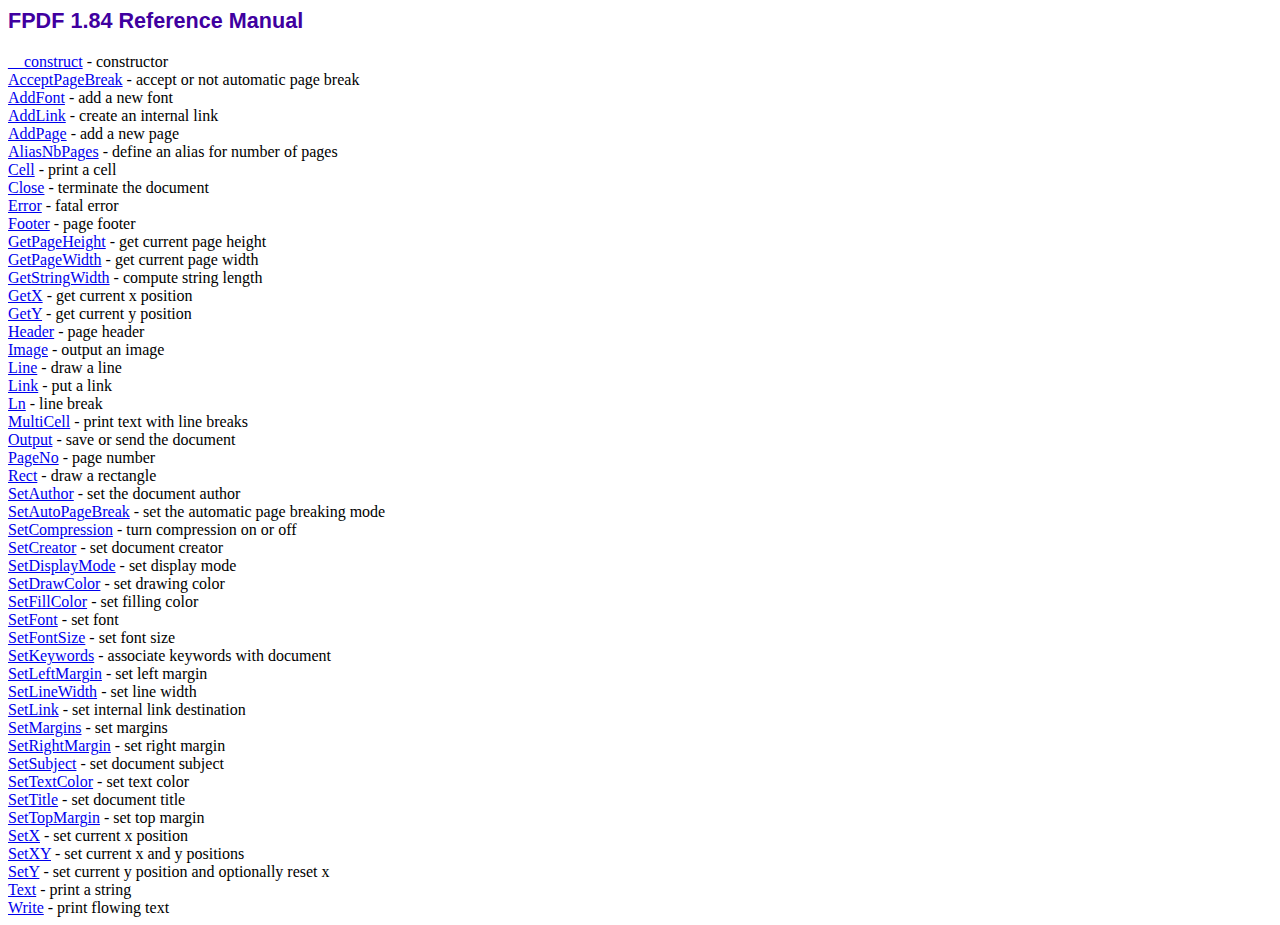
<file: fpdf184/doc/index.htm>
<!DOCTYPE html PUBLIC "-//W3C//DTD HTML 4.01 Transitional//EN">
<html>
<head>
<meta http-equiv="Content-Type" content="text/html; charset=ISO-8859-1">
<title>FPDF 1.84 Reference Manual</title>
<link type="text/css" rel="stylesheet" href="../fpdf.css">
</head>
<body>
<h1>FPDF 1.84 Reference Manual</h1>
<a href="__construct.htm">__construct</a> - constructor<br>
<a href="acceptpagebreak.htm">AcceptPageBreak</a> - accept or not automatic page break<br>
<a href="addfont.htm">AddFont</a> - add a new font<br>
<a href="addlink.htm">AddLink</a> - create an internal link<br>
<a href="addpage.htm">AddPage</a> - add a new page<br>
<a href="aliasnbpages.htm">AliasNbPages</a> - define an alias for number of pages<br>
<a href="cell.htm">Cell</a> - print a cell<br>
<a href="close.htm">Close</a> - terminate the document<br>
<a href="error.htm">Error</a> - fatal error<br>
<a href="footer.htm">Footer</a> - page footer<br>
<a href="getpageheight.htm">GetPageHeight</a> - get current page height<br>
<a href="getpagewidth.htm">GetPageWidth</a> - get current page width<br>
<a href="getstringwidth.htm">GetStringWidth</a> - compute string length<br>
<a href="getx.htm">GetX</a> - get current x position<br>
<a href="gety.htm">GetY</a> - get current y position<br>
<a href="header.htm">Header</a> - page header<br>
<a href="image.htm">Image</a> - output an image<br>
<a href="line.htm">Line</a> - draw a line<br>
<a href="link.htm">Link</a> - put a link<br>
<a href="ln.htm">Ln</a> - line break<br>
<a href="multicell.htm">MultiCell</a> - print text with line breaks<br>
<a href="output.htm">Output</a> - save or send the document<br>
<a href="pageno.htm">PageNo</a> - page number<br>
<a href="rect.htm">Rect</a> - draw a rectangle<br>
<a href="setauthor.htm">SetAuthor</a> - set the document author<br>
<a href="setautopagebreak.htm">SetAutoPageBreak</a> - set the automatic page breaking mode<br>
<a href="setcompression.htm">SetCompression</a> - turn compression on or off<br>
<a href="setcreator.htm">SetCreator</a> - set document creator<br>
<a href="setdisplaymode.htm">SetDisplayMode</a> - set display mode<br>
<a href="setdrawcolor.htm">SetDrawColor</a> - set drawing color<br>
<a href="setfillcolor.htm">SetFillColor</a> - set filling color<br>
<a href="setfont.htm">SetFont</a> - set font<br>
<a href="setfontsize.htm">SetFontSize</a> - set font size<br>
<a href="setkeywords.htm">SetKeywords</a> - associate keywords with document<br>
<a href="setleftmargin.htm">SetLeftMargin</a> - set left margin<br>
<a href="setlinewidth.htm">SetLineWidth</a> - set line width<br>
<a href="setlink.htm">SetLink</a> - set internal link destination<br>
<a href="setmargins.htm">SetMargins</a> - set margins<br>
<a href="setrightmargin.htm">SetRightMargin</a> - set right margin<br>
<a href="setsubject.htm">SetSubject</a> - set document subject<br>
<a href="settextcolor.htm">SetTextColor</a> - set text color<br>
<a href="settitle.htm">SetTitle</a> - set document title<br>
<a href="settopmargin.htm">SetTopMargin</a> - set top margin<br>
<a href="setx.htm">SetX</a> - set current x position<br>
<a href="setxy.htm">SetXY</a> - set current x and y positions<br>
<a href="sety.htm">SetY</a> - set current y position and optionally reset x<br>
<a href="text.htm">Text</a> - print a string<br>
<a href="write.htm">Write</a> - print flowing text<br>
</body>
</html>
</file>
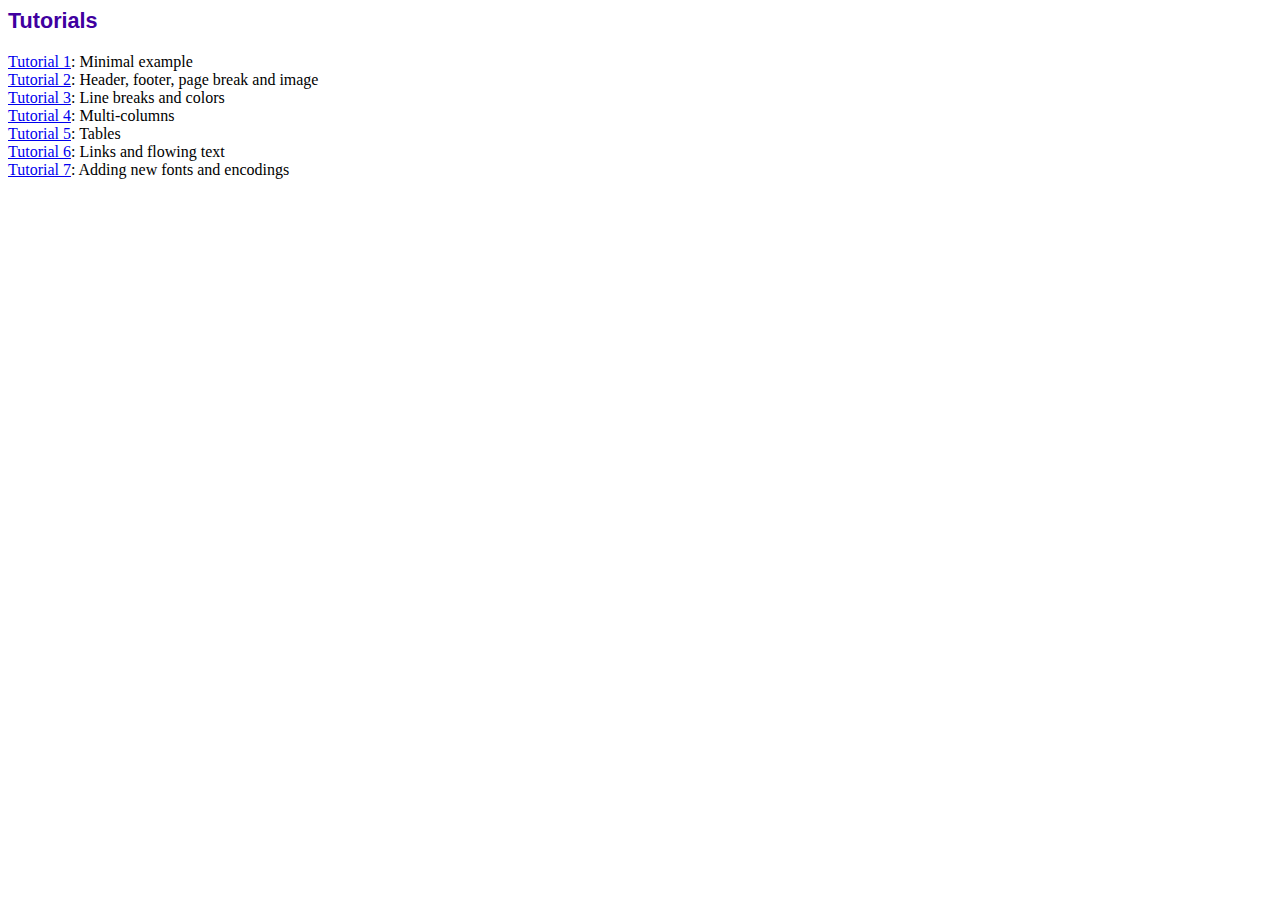
<file: fpdf184/tutorial/index.htm>
<!DOCTYPE html PUBLIC "-//W3C//DTD HTML 4.01 Transitional//EN">
<html>
<head>
<meta http-equiv="Content-Type" content="text/html; charset=ISO-8859-1">
<title>Tutorials</title>
<link type="text/css" rel="stylesheet" href="../fpdf.css">
</head>
<body>
<h1>Tutorials</h1>
<ul style="list-style-type:none; margin-left:0; padding-left:0">
<li><a href="tuto1.htm">Tutorial 1</a>: Minimal example</li>
<li><a href="tuto2.htm">Tutorial 2</a>: Header, footer, page break and image</li>
<li><a href="tuto3.htm">Tutorial 3</a>: Line breaks and colors</li>
<li><a href="tuto4.htm">Tutorial 4</a>: Multi-columns</li>
<li><a href="tuto5.htm">Tutorial 5</a>: Tables</li>
<li><a href="tuto6.htm">Tutorial 6</a>: Links and flowing text</li>
<li><a href="tuto7.htm">Tutorial 7</a>: Adding new fonts and encodings</li>
</ul>
</body>
</html>
</file>
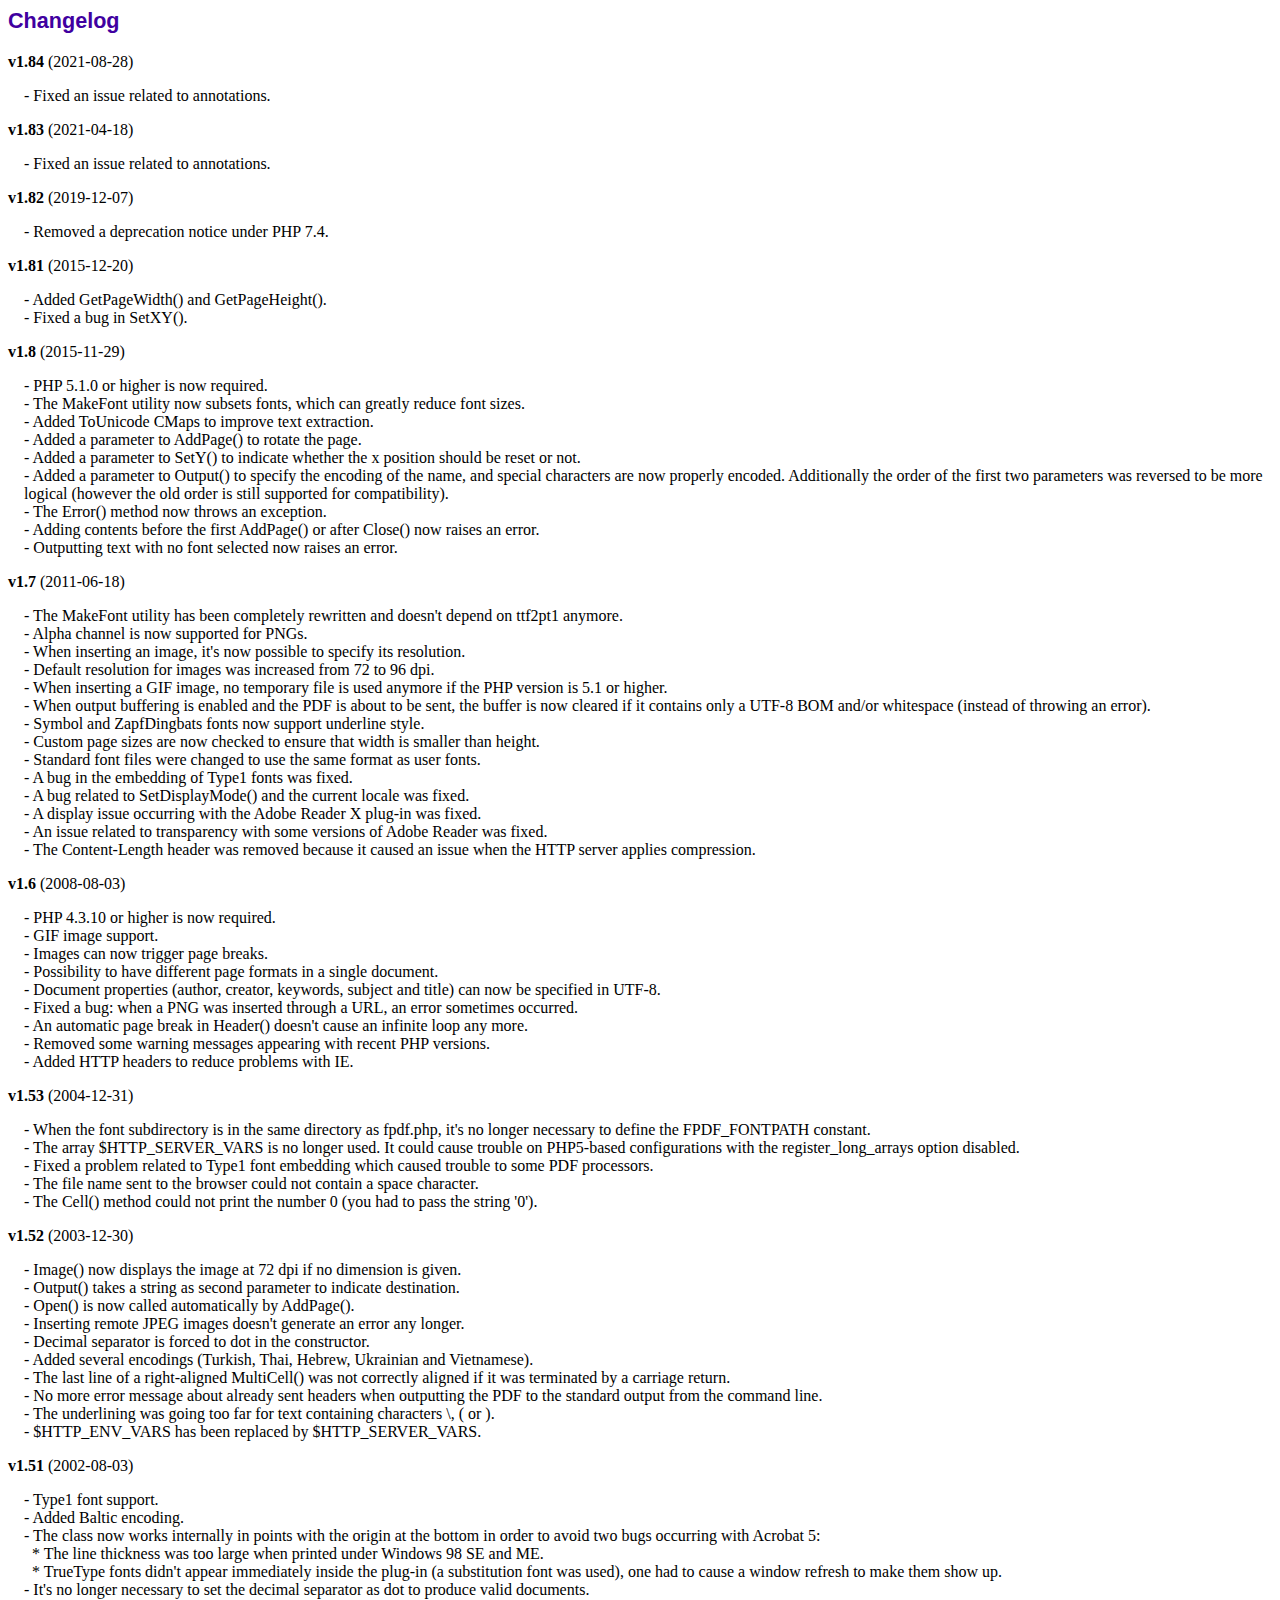
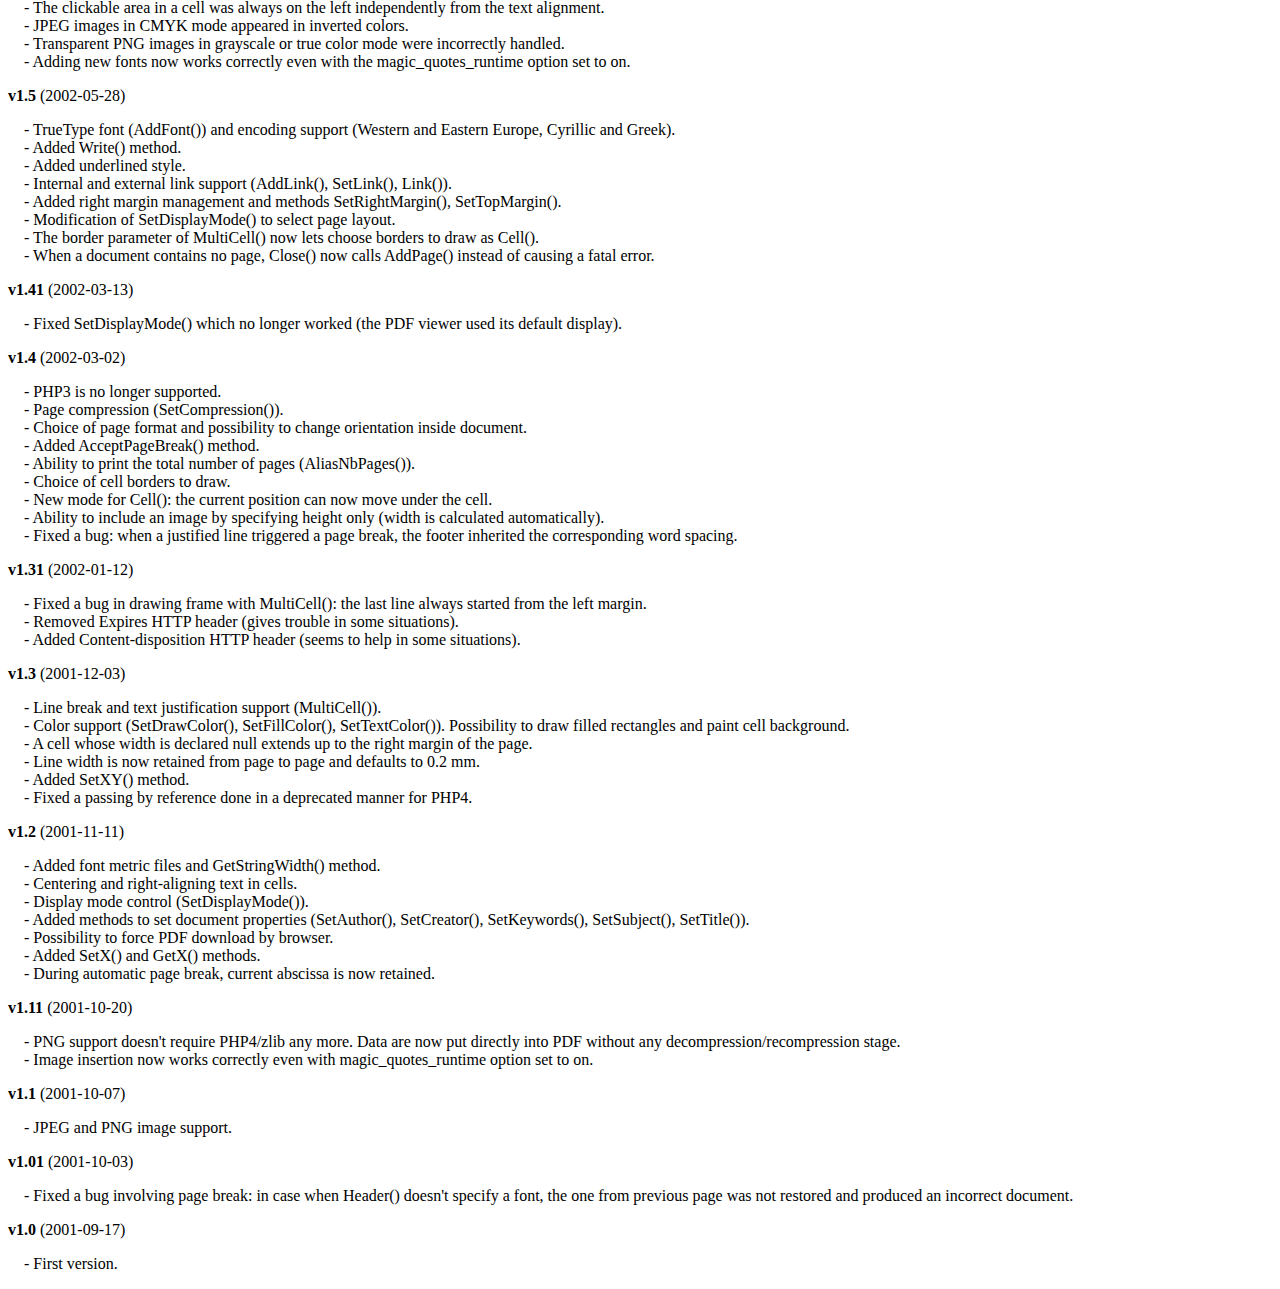
<file: fpdf184/changelog.htm>
<!DOCTYPE html PUBLIC "-//W3C//DTD HTML 4.01 Transitional//EN">
<html>
<head>
<meta http-equiv="Content-Type" content="text/html; charset=ISO-8859-1">
<title>Changelog</title>
<link type="text/css" rel="stylesheet" href="fpdf.css">
<style type="text/css">
dd {margin:1em 0 1em 1em}
</style>
</head>
<body>
<h1>Changelog</h1>
<dl>
<dt><strong>v1.84</strong> (2021-08-28)</dt>
<dd>
- Fixed an issue related to annotations.<br>
</dd>
<dt><strong>v1.83</strong> (2021-04-18)</dt>
<dd>
- Fixed an issue related to annotations.<br>
</dd>
<dt><strong>v1.82</strong> (2019-12-07)</dt>
<dd>
- Removed a deprecation notice under PHP 7.4.<br>
</dd>
<dt><strong>v1.81</strong> (2015-12-20)</dt>
<dd>
- Added GetPageWidth() and GetPageHeight().<br>
- Fixed a bug in SetXY().<br>
</dd>
<dt><strong>v1.8</strong> (2015-11-29)</dt>
<dd>
- PHP 5.1.0 or higher is now required.<br>
- The MakeFont utility now subsets fonts, which can greatly reduce font sizes.<br>
- Added ToUnicode CMaps to improve text extraction.<br>
- Added a parameter to AddPage() to rotate the page.<br>
- Added a parameter to SetY() to indicate whether the x position should be reset or not.<br>
- Added a parameter to Output() to specify the encoding of the name, and special characters are now properly encoded. Additionally the order of the first two parameters was reversed to be more logical (however the old order is still supported for compatibility).<br>
- The Error() method now throws an exception.<br>
- Adding contents before the first AddPage() or after Close() now raises an error.<br>
- Outputting text with no font selected now raises an error.<br>
</dd>
<dt><strong>v1.7</strong> (2011-06-18)</dt>
<dd>
- The MakeFont utility has been completely rewritten and doesn't depend on ttf2pt1 anymore.<br>
- Alpha channel is now supported for PNGs.<br>
- When inserting an image, it's now possible to specify its resolution.<br>
- Default resolution for images was increased from 72 to 96 dpi.<br>
- When inserting a GIF image, no temporary file is used anymore if the PHP version is 5.1 or higher.<br>
- When output buffering is enabled and the PDF is about to be sent, the buffer is now cleared if it contains only a UTF-8 BOM and/or whitespace (instead of throwing an error).<br>
- Symbol and ZapfDingbats fonts now support underline style.<br>
- Custom page sizes are now checked to ensure that width is smaller than height.<br>
- Standard font files were changed to use the same format as user fonts.<br>
- A bug in the embedding of Type1 fonts was fixed.<br>
- A bug related to SetDisplayMode() and the current locale was fixed.<br>
- A display issue occurring with the Adobe Reader X plug-in was fixed.<br>
- An issue related to transparency with some versions of Adobe Reader was fixed.<br>
- The Content-Length header was removed because it caused an issue when the HTTP server applies compression.<br>
</dd>
<dt><strong>v1.6</strong> (2008-08-03)</dt>
<dd>
- PHP 4.3.10 or higher is now required.<br>
- GIF image support.<br>
- Images can now trigger page breaks.<br>
- Possibility to have different page formats in a single document.<br>
- Document properties (author, creator, keywords, subject and title) can now be specified in UTF-8.<br>
- Fixed a bug: when a PNG was inserted through a URL, an error sometimes occurred.<br>
- An automatic page break in Header() doesn't cause an infinite loop any more.<br>
- Removed some warning messages appearing with recent PHP versions.<br>
- Added HTTP headers to reduce problems with IE.<br>
</dd>
<dt><strong>v1.53</strong> (2004-12-31)</dt>
<dd>
- When the font subdirectory is in the same directory as fpdf.php, it's no longer necessary to define the FPDF_FONTPATH constant.<br>
- The array $HTTP_SERVER_VARS is no longer used. It could cause trouble on PHP5-based configurations with the register_long_arrays option disabled.<br>
- Fixed a problem related to Type1 font embedding which caused trouble to some PDF processors.<br>
- The file name sent to the browser could not contain a space character.<br>
- The Cell() method could not print the number 0 (you had to pass the string '0').<br>
</dd>
<dt><strong>v1.52</strong> (2003-12-30)</dt>
<dd>
- Image() now displays the image at 72 dpi if no dimension is given.<br>
- Output() takes a string as second parameter to indicate destination.<br>
- Open() is now called automatically by AddPage().<br>
- Inserting remote JPEG images doesn't generate an error any longer.<br>
- Decimal separator is forced to dot in the constructor.<br>
- Added several encodings (Turkish, Thai, Hebrew, Ukrainian and Vietnamese).<br>
- The last line of a right-aligned MultiCell() was not correctly aligned if it was terminated by a carriage return.<br>
- No more error message about already sent headers when outputting the PDF to the standard output from the command line.<br>
- The underlining was going too far for text containing characters \, ( or ).<br>
- $HTTP_ENV_VARS has been replaced by $HTTP_SERVER_VARS.<br>
</dd>
<dt><strong>v1.51</strong> (2002-08-03)</dt>
<dd>
- Type1 font support.<br>
- Added Baltic encoding.<br>
- The class now works internally in points with the origin at the bottom in order to avoid two bugs occurring with Acrobat 5:<br>&nbsp;&nbsp;* The line thickness was too large when printed under Windows 98 SE and ME.<br>&nbsp;&nbsp;* TrueType fonts didn't appear immediately inside the plug-in (a substitution font was used), one had to cause a window refresh to make them show up.<br>
- It's no longer necessary to set the decimal separator as dot to produce valid documents.<br>
- The clickable area in a cell was always on the left independently from the text alignment.<br>
- JPEG images in CMYK mode appeared in inverted colors.<br>
- Transparent PNG images in grayscale or true color mode were incorrectly handled.<br>
- Adding new fonts now works correctly even with the magic_quotes_runtime option set to on.<br>
</dd>
<dt><strong>v1.5</strong> (2002-05-28)</dt>
<dd>
- TrueType font (AddFont()) and encoding support (Western and Eastern Europe, Cyrillic and Greek).<br>
- Added Write() method.<br>
- Added underlined style.<br>
- Internal and external link support (AddLink(), SetLink(), Link()).<br>
- Added right margin management and methods SetRightMargin(), SetTopMargin().<br>
- Modification of SetDisplayMode() to select page layout.<br>
- The border parameter of MultiCell() now lets choose borders to draw as Cell().<br>
- When a document contains no page, Close() now calls AddPage() instead of causing a fatal error.<br>
</dd>
<dt><strong>v1.41</strong> (2002-03-13)</dt>
<dd>
- Fixed SetDisplayMode() which no longer worked (the PDF viewer used its default display).<br>
</dd>
<dt><strong>v1.4</strong> (2002-03-02)</dt>
<dd>
- PHP3 is no longer supported.<br>
- Page compression (SetCompression()).<br>
- Choice of page format and possibility to change orientation inside document.<br>
- Added AcceptPageBreak() method.<br>
- Ability to print the total number of pages (AliasNbPages()).<br>
- Choice of cell borders to draw.<br>
- New mode for Cell(): the current position can now move under the cell.<br>
- Ability to include an image by specifying height only (width is calculated automatically).<br>
- Fixed a bug: when a justified line triggered a page break, the footer inherited the corresponding word spacing.<br>
</dd>
<dt><strong>v1.31</strong> (2002-01-12)</dt>
<dd>
- Fixed a bug in drawing frame with MultiCell(): the last line always started from the left margin.<br>
- Removed Expires HTTP header (gives trouble in some situations).<br>
- Added Content-disposition HTTP header (seems to help in some situations).<br>
</dd>
<dt><strong>v1.3</strong> (2001-12-03)</dt>
<dd>
- Line break and text justification support (MultiCell()).<br>
- Color support (SetDrawColor(), SetFillColor(), SetTextColor()). Possibility to draw filled rectangles and paint cell background.<br>
- A cell whose width is declared null extends up to the right margin of the page.<br>
- Line width is now retained from page to page and defaults to 0.2 mm.<br>
- Added SetXY() method.<br>
- Fixed a passing by reference done in a deprecated manner for PHP4.<br>
</dd>
<dt><strong>v1.2</strong> (2001-11-11)</dt>
<dd>
- Added font metric files and GetStringWidth() method.<br>
- Centering and right-aligning text in cells.<br>
- Display mode control (SetDisplayMode()).<br>
- Added methods to set document properties (SetAuthor(), SetCreator(), SetKeywords(), SetSubject(), SetTitle()).<br>
- Possibility to force PDF download by browser.<br>
- Added SetX() and GetX() methods.<br>
- During automatic page break, current abscissa is now retained.<br>
</dd>
<dt><strong>v1.11</strong> (2001-10-20)</dt>
<dd>
- PNG support doesn't require PHP4/zlib any more. Data are now put directly into PDF without any decompression/recompression stage.<br>
- Image insertion now works correctly even with magic_quotes_runtime option set to on.<br>
</dd>
<dt><strong>v1.1</strong> (2001-10-07)</dt>
<dd>
- JPEG and PNG image support.<br>
</dd>
<dt><strong>v1.01</strong> (2001-10-03)</dt>
<dd>
- Fixed a bug involving page break: in case when Header() doesn't specify a font, the one from previous page was not restored and produced an incorrect document.<br>
</dd>
<dt><strong>v1.0</strong> (2001-09-17)</dt>
<dd>
- First version.<br>
</dd>
</dl>
</body>
</html>
</file>
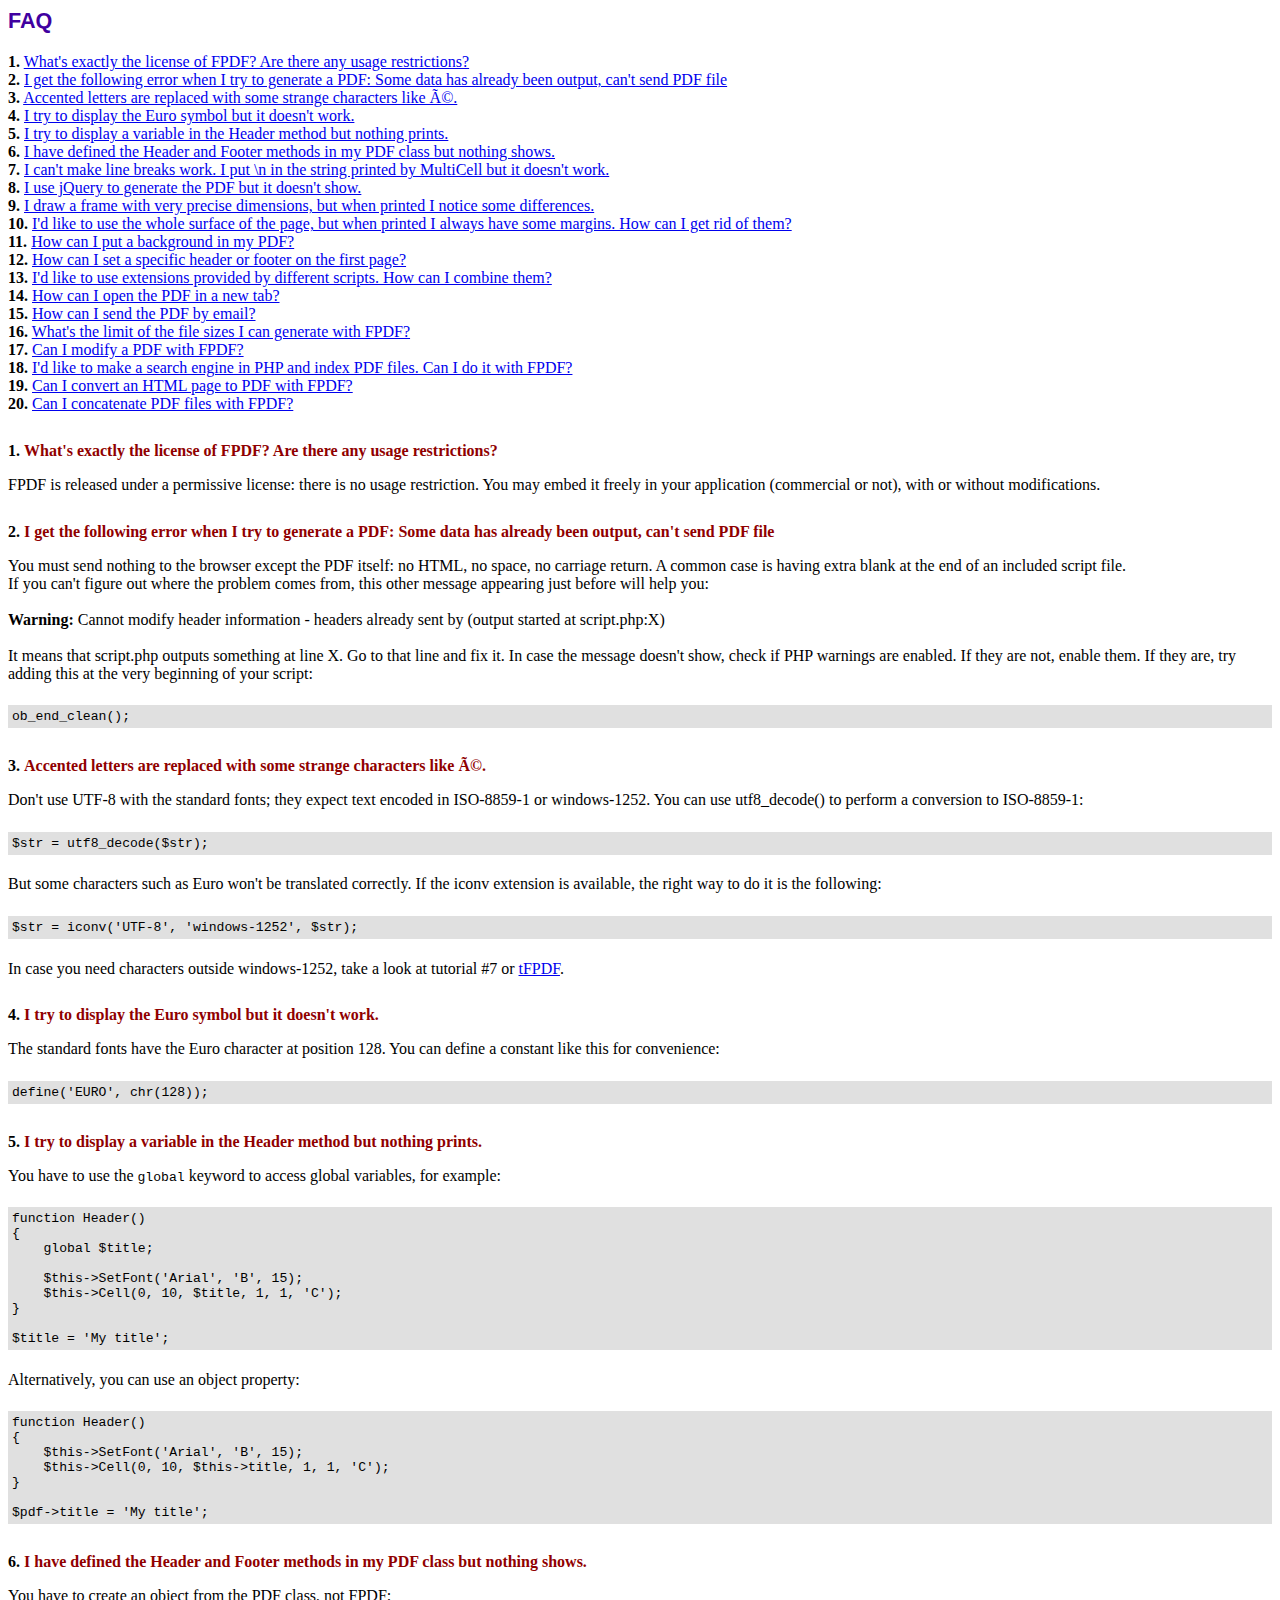
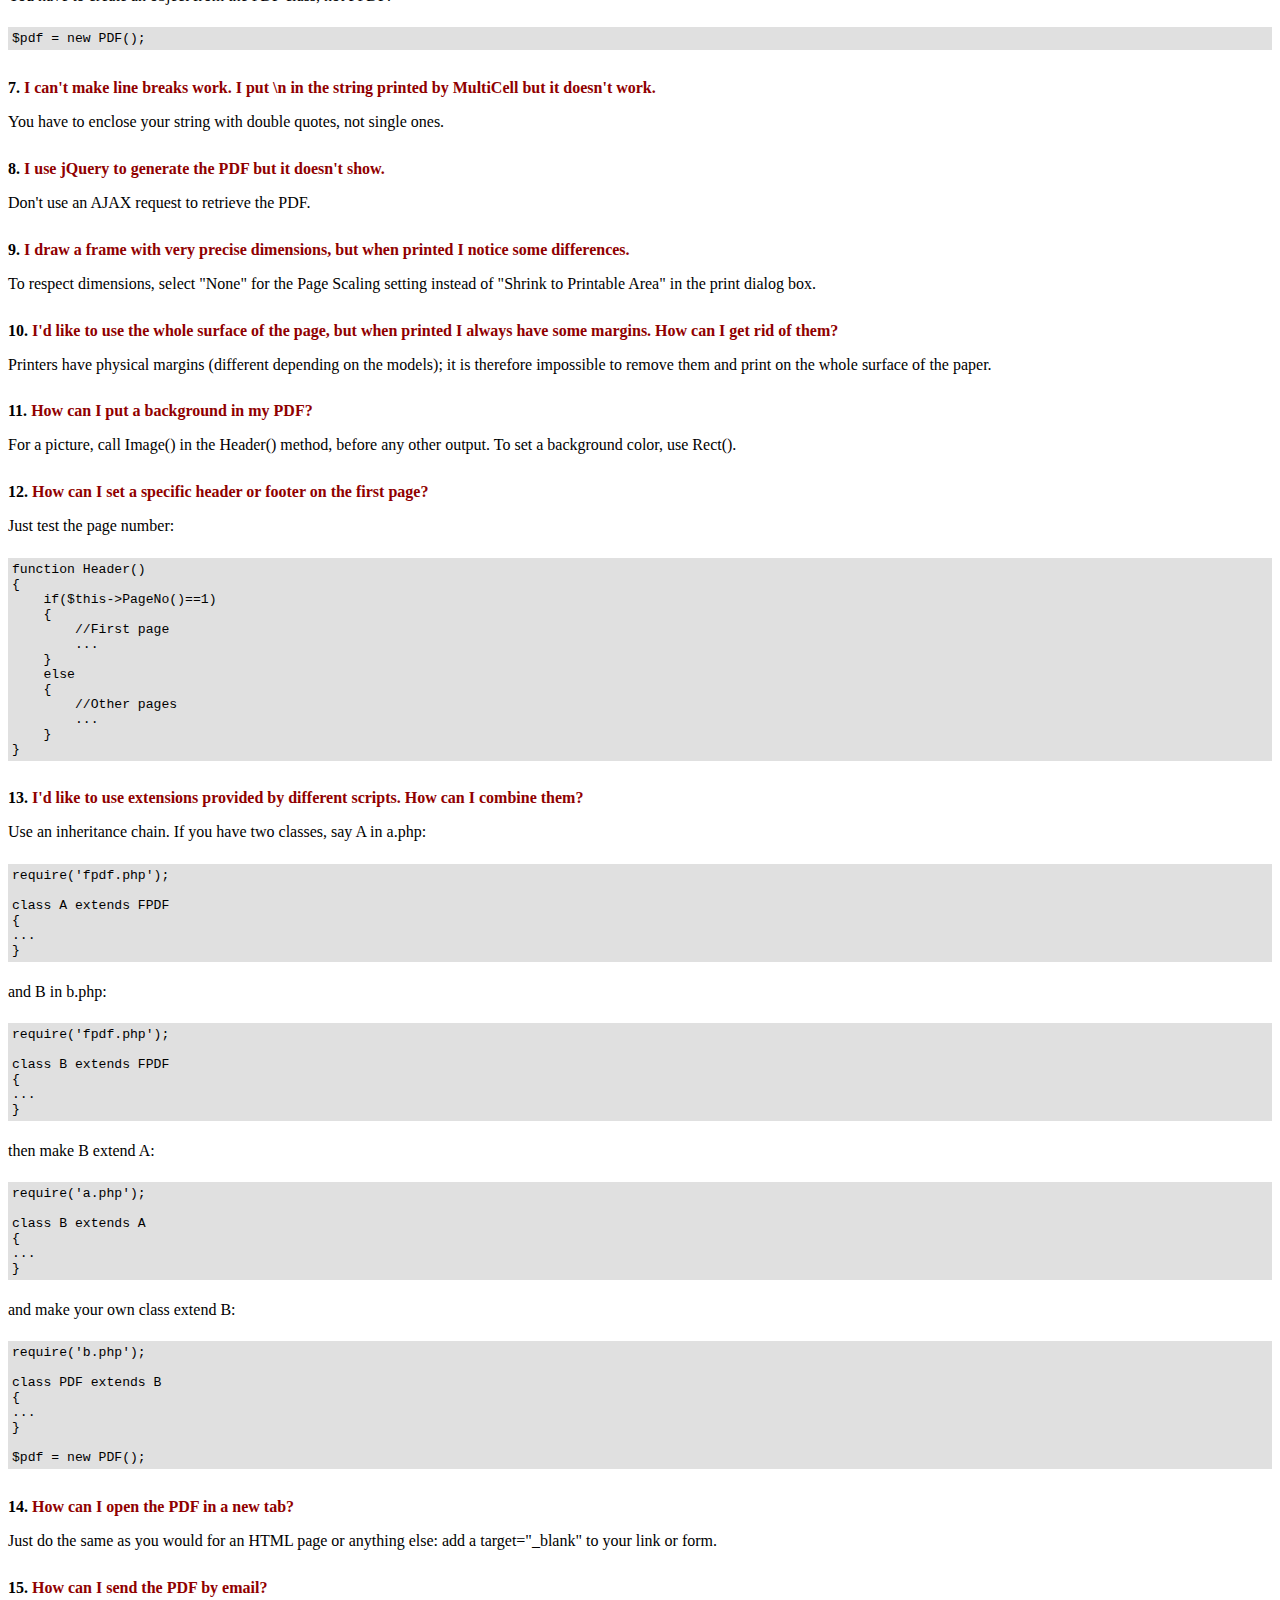
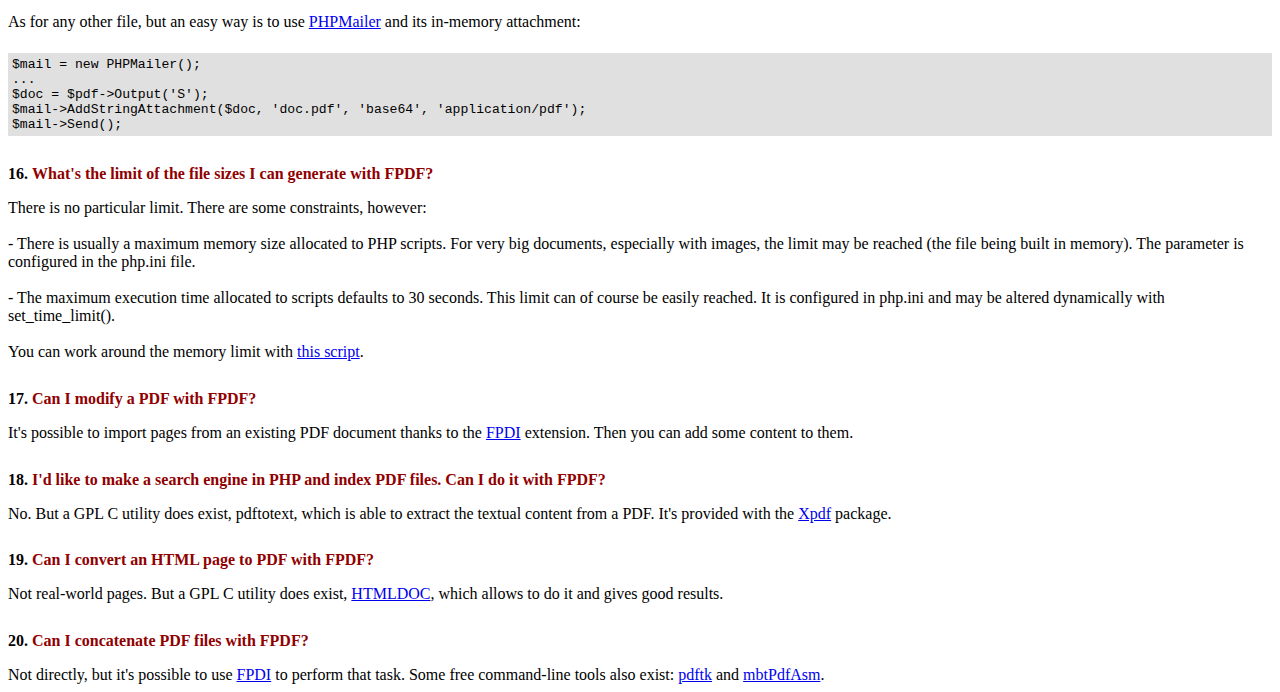
<file: fpdf184/FAQ.htm>
<!DOCTYPE html PUBLIC "-//W3C//DTD HTML 4.01 Transitional//EN">
<html>
<head>
<meta http-equiv="Content-Type" content="text/html; charset=ISO-8859-1">
<title>FAQ</title>
<link type="text/css" rel="stylesheet" href="fpdf.css">
<style type="text/css">
ul {list-style-type:none; margin:0; padding:0}
ul#answers li {margin-top:1.8em}
.question {font-weight:bold; color:#900000}
</style>
</head>
<body>
<h1>FAQ</h1>
<ul>
<li><b>1.</b> <a href='#q1'>What's exactly the license of FPDF? Are there any usage restrictions?</a></li>
<li><b>2.</b> <a href='#q2'>I get the following error when I try to generate a PDF: Some data has already been output, can't send PDF file</a></li>
<li><b>3.</b> <a href='#q3'>Accented letters are replaced with some strange characters like é.</a></li>
<li><b>4.</b> <a href='#q4'>I try to display the Euro symbol but it doesn't work.</a></li>
<li><b>5.</b> <a href='#q5'>I try to display a variable in the Header method but nothing prints.</a></li>
<li><b>6.</b> <a href='#q6'>I have defined the Header and Footer methods in my PDF class but nothing shows.</a></li>
<li><b>7.</b> <a href='#q7'>I can't make line breaks work. I put \n in the string printed by MultiCell but it doesn't work.</a></li>
<li><b>8.</b> <a href='#q8'>I use jQuery to generate the PDF but it doesn't show.</a></li>
<li><b>9.</b> <a href='#q9'>I draw a frame with very precise dimensions, but when printed I notice some differences.</a></li>
<li><b>10.</b> <a href='#q10'>I'd like to use the whole surface of the page, but when printed I always have some margins. How can I get rid of them?</a></li>
<li><b>11.</b> <a href='#q11'>How can I put a background in my PDF?</a></li>
<li><b>12.</b> <a href='#q12'>How can I set a specific header or footer on the first page?</a></li>
<li><b>13.</b> <a href='#q13'>I'd like to use extensions provided by different scripts. How can I combine them?</a></li>
<li><b>14.</b> <a href='#q14'>How can I open the PDF in a new tab?</a></li>
<li><b>15.</b> <a href='#q15'>How can I send the PDF by email?</a></li>
<li><b>16.</b> <a href='#q16'>What's the limit of the file sizes I can generate with FPDF?</a></li>
<li><b>17.</b> <a href='#q17'>Can I modify a PDF with FPDF?</a></li>
<li><b>18.</b> <a href='#q18'>I'd like to make a search engine in PHP and index PDF files. Can I do it with FPDF?</a></li>
<li><b>19.</b> <a href='#q19'>Can I convert an HTML page to PDF with FPDF?</a></li>
<li><b>20.</b> <a href='#q20'>Can I concatenate PDF files with FPDF?</a></li>
</ul>

<ul id='answers'>
<li id='q1'>
<p><b>1.</b> <span class='question'>What's exactly the license of FPDF? Are there any usage restrictions?</span></p>
FPDF is released under a permissive license: there is no usage restriction. You may embed it
freely in your application (commercial or not), with or without modifications.
</li>

<li id='q2'>
<p><b>2.</b> <span class='question'>I get the following error when I try to generate a PDF: Some data has already been output, can't send PDF file</span></p>
You must send nothing to the browser except the PDF itself: no HTML, no space, no carriage return. A common
case is having extra blank at the end of an included script file.<br>
If you can't figure out where the problem comes from, this other message appearing just before will help you:<br>
<br>
<b>Warning:</b> Cannot modify header information - headers already sent by (output started at script.php:X)<br>
<br>
It means that script.php outputs something at line X. Go to that line and fix it.
In case the message doesn't show, check if PHP warnings are enabled. If they are not, enable them. If they are,
try adding this at the very beginning of your script:
<div class="doc-source">
<pre><code>ob_end_clean();</code></pre>
</div>
</li>

<li id='q3'>
<p><b>3.</b> <span class='question'>Accented letters are replaced with some strange characters like é.</span></p>
Don't use UTF-8 with the standard fonts; they expect text encoded in ISO-8859-1 or windows-1252.
You can use utf8_decode() to perform a conversion to ISO-8859-1:
<div class="doc-source">
<pre><code>$str = utf8_decode($str);</code></pre>
</div>
But some characters such as Euro won't be translated correctly. If the iconv extension is available, the
right way to do it is the following:
<div class="doc-source">
<pre><code>$str = iconv('UTF-8', 'windows-1252', $str);</code></pre>
</div>
In case you need characters outside windows-1252, take a look at tutorial #7 or
<a href="http://www.fpdf.org/?go=script&amp;id=92" target="_blank">tFPDF</a>.
</li>

<li id='q4'>
<p><b>4.</b> <span class='question'>I try to display the Euro symbol but it doesn't work.</span></p>
The standard fonts have the Euro character at position 128. You can define a constant like this
for convenience:
<div class="doc-source">
<pre><code>define('EURO', chr(128));</code></pre>
</div>
</li>

<li id='q5'>
<p><b>5.</b> <span class='question'>I try to display a variable in the Header method but nothing prints.</span></p>
You have to use the <code>global</code> keyword to access global variables, for example:
<div class="doc-source">
<pre><code>function Header()
{
    global $title;

    $this-&gt;SetFont('Arial', 'B', 15);
    $this-&gt;Cell(0, 10, $title, 1, 1, 'C');
}

$title = 'My title';</code></pre>
</div>
Alternatively, you can use an object property:
<div class="doc-source">
<pre><code>function Header()
{
    $this-&gt;SetFont('Arial', 'B', 15);
    $this-&gt;Cell(0, 10, $this-&gt;title, 1, 1, 'C');
}

$pdf-&gt;title = 'My title';</code></pre>
</div>
</li>

<li id='q6'>
<p><b>6.</b> <span class='question'>I have defined the Header and Footer methods in my PDF class but nothing shows.</span></p>
You have to create an object from the PDF class, not FPDF:
<div class="doc-source">
<pre><code>$pdf = new PDF();</code></pre>
</div>
</li>

<li id='q7'>
<p><b>7.</b> <span class='question'>I can't make line breaks work. I put \n in the string printed by MultiCell but it doesn't work.</span></p>
You have to enclose your string with double quotes, not single ones.
</li>

<li id='q8'>
<p><b>8.</b> <span class='question'>I use jQuery to generate the PDF but it doesn't show.</span></p>
Don't use an AJAX request to retrieve the PDF.
</li>

<li id='q9'>
<p><b>9.</b> <span class='question'>I draw a frame with very precise dimensions, but when printed I notice some differences.</span></p>
To respect dimensions, select "None" for the Page Scaling setting instead of "Shrink to Printable Area" in the print dialog box.
</li>

<li id='q10'>
<p><b>10.</b> <span class='question'>I'd like to use the whole surface of the page, but when printed I always have some margins. How can I get rid of them?</span></p>
Printers have physical margins (different depending on the models); it is therefore impossible to remove
them and print on the whole surface of the paper.
</li>

<li id='q11'>
<p><b>11.</b> <span class='question'>How can I put a background in my PDF?</span></p>
For a picture, call Image() in the Header() method, before any other output. To set a background color, use Rect().
</li>

<li id='q12'>
<p><b>12.</b> <span class='question'>How can I set a specific header or footer on the first page?</span></p>
Just test the page number:
<div class="doc-source">
<pre><code>function Header()
{
    if($this-&gt;PageNo()==1)
    {
        //First page
        ...
    }
    else
    {
        //Other pages
        ...
    }
}</code></pre>
</div>
</li>

<li id='q13'>
<p><b>13.</b> <span class='question'>I'd like to use extensions provided by different scripts. How can I combine them?</span></p>
Use an inheritance chain. If you have two classes, say A in a.php:
<div class="doc-source">
<pre><code>require('fpdf.php');

class A extends FPDF
{
...
}</code></pre>
</div>
and B in b.php:
<div class="doc-source">
<pre><code>require('fpdf.php');

class B extends FPDF
{
...
}</code></pre>
</div>
then make B extend A:
<div class="doc-source">
<pre><code>require('a.php');

class B extends A
{
...
}</code></pre>
</div>
and make your own class extend B:
<div class="doc-source">
<pre><code>require('b.php');

class PDF extends B
{
...
}

$pdf = new PDF();</code></pre>
</div>
</li>

<li id='q14'>
<p><b>14.</b> <span class='question'>How can I open the PDF in a new tab?</span></p>
Just do the same as you would for an HTML page or anything else: add a target="_blank" to your link or form.
</li>

<li id='q15'>
<p><b>15.</b> <span class='question'>How can I send the PDF by email?</span></p>
As for any other file, but an easy way is to use <a href="https://github.com/PHPMailer/PHPMailer" target="_blank">PHPMailer</a> and
its in-memory attachment:
<div class="doc-source">
<pre><code>$mail = new PHPMailer();
...
$doc = $pdf-&gt;Output('S');
$mail-&gt;AddStringAttachment($doc, 'doc.pdf', 'base64', 'application/pdf');
$mail-&gt;Send();</code></pre>
</div>
</li>

<li id='q16'>
<p><b>16.</b> <span class='question'>What's the limit of the file sizes I can generate with FPDF?</span></p>
There is no particular limit. There are some constraints, however:
<br>
<br>
- There is usually a maximum memory size allocated to PHP scripts. For very big documents,
especially with images, the limit may be reached (the file being built in memory). The
parameter is configured in the php.ini file.
<br>
<br>
- The maximum execution time allocated to scripts defaults to 30 seconds. This limit can of course
be easily reached. It is configured in php.ini and may be altered dynamically with set_time_limit().
<br>
<br>
You can work around the memory limit with <a href="http://www.fpdf.org/?go=script&amp;id=76" target="_blank">this script</a>.
</li>

<li id='q17'>
<p><b>17.</b> <span class='question'>Can I modify a PDF with FPDF?</span></p>
It's possible to import pages from an existing PDF document thanks to the
<a href="https://www.setasign.com/products/fpdi/about/" target="_blank">FPDI</a> extension.
Then you can add some content to them.
</li>

<li id='q18'>
<p><b>18.</b> <span class='question'>I'd like to make a search engine in PHP and index PDF files. Can I do it with FPDF?</span></p>
No. But a GPL C utility does exist, pdftotext, which is able to extract the textual content from a PDF.
It's provided with the <a href="https://www.xpdfreader.com" target="_blank">Xpdf</a> package.
</li>

<li id='q19'>
<p><b>19.</b> <span class='question'>Can I convert an HTML page to PDF with FPDF?</span></p>
Not real-world pages. But a GPL C utility does exist, <a href="https://www.msweet.org/htmldoc/" target="_blank">HTMLDOC</a>,
which allows to do it and gives good results.
</li>

<li id='q20'>
<p><b>20.</b> <span class='question'>Can I concatenate PDF files with FPDF?</span></p>
Not directly, but it's possible to use <a href="https://www.setasign.com/products/fpdi/demos/concatenate-fake/" target="_blank">FPDI</a>
to perform that task. Some free command-line tools also exist:
<a href="https://www.pdflabs.com/tools/pdftk-the-pdf-toolkit/" target="_blank">pdftk</a> and
<a href="http://thierry.schmit.free.fr/spip/spip.php?article15" target="_blank">mbtPdfAsm</a>.
</li>
</ul>
</body>
</html>
</file>
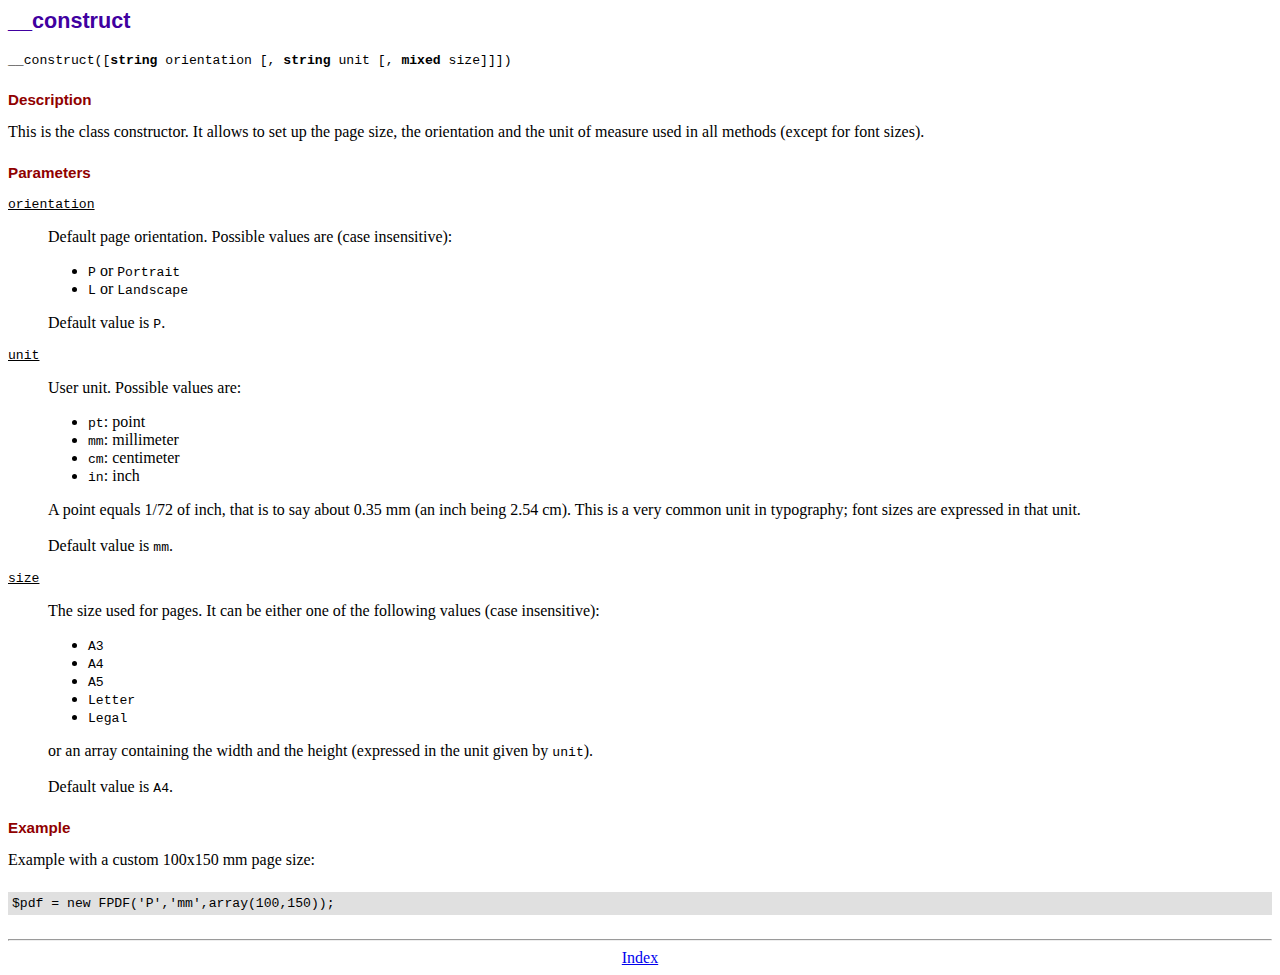
<file: fpdf184/doc/__construct.htm>
<!DOCTYPE html PUBLIC "-//W3C//DTD HTML 4.01 Transitional//EN">
<html>
<head>
<meta http-equiv="Content-Type" content="text/html; charset=ISO-8859-1">
<title>__construct</title>
<link type="text/css" rel="stylesheet" href="../fpdf.css">
</head>
<body>
<h1>__construct</h1>
<code>__construct([<b>string</b> orientation [, <b>string</b> unit [, <b>mixed</b> size]]])</code>
<h2>Description</h2>
This is the class constructor. It allows to set up the page size, the orientation and the
unit of measure used in all methods (except for font sizes).
<h2>Parameters</h2>
<dl class="param">
<dt><code>orientation</code></dt>
<dd>
Default page orientation. Possible values are (case insensitive):
<ul>
<li><code>P</code> or <code>Portrait</code></li>
<li><code>L</code> or <code>Landscape</code></li>
</ul>
Default value is <code>P</code>.
</dd>
<dt><code>unit</code></dt>
<dd>
User unit. Possible values are:
<ul>
<li><code>pt</code>: point</li>
<li><code>mm</code>: millimeter</li>
<li><code>cm</code>: centimeter</li>
<li><code>in</code>: inch</li>
</ul>
A point equals 1/72 of inch, that is to say about 0.35 mm (an inch being 2.54 cm). This
is a very common unit in typography; font sizes are expressed in that unit.
<br>
<br>
Default value is <code>mm</code>.
</dd>
<dt><code>size</code></dt>
<dd>
The size used for pages. It can be either one of the following values (case insensitive):
<ul>
<li><code>A3</code></li>
<li><code>A4</code></li>
<li><code>A5</code></li>
<li><code>Letter</code></li>
<li><code>Legal</code></li>
</ul>
or an array containing the width and the height (expressed in the unit given by <code>unit</code>).<br>
<br>
Default value is <code>A4</code>.
</dd>
</dl>
<h2>Example</h2>
Example with a custom 100x150 mm page size:
<div class="doc-source">
<pre><code>$pdf = new FPDF('P','mm',array(100,150));</code></pre>
</div>
<hr style="margin-top:1.5em">
<div style="text-align:center"><a href="index.htm">Index</a></div>
</body>
</html>
</file>
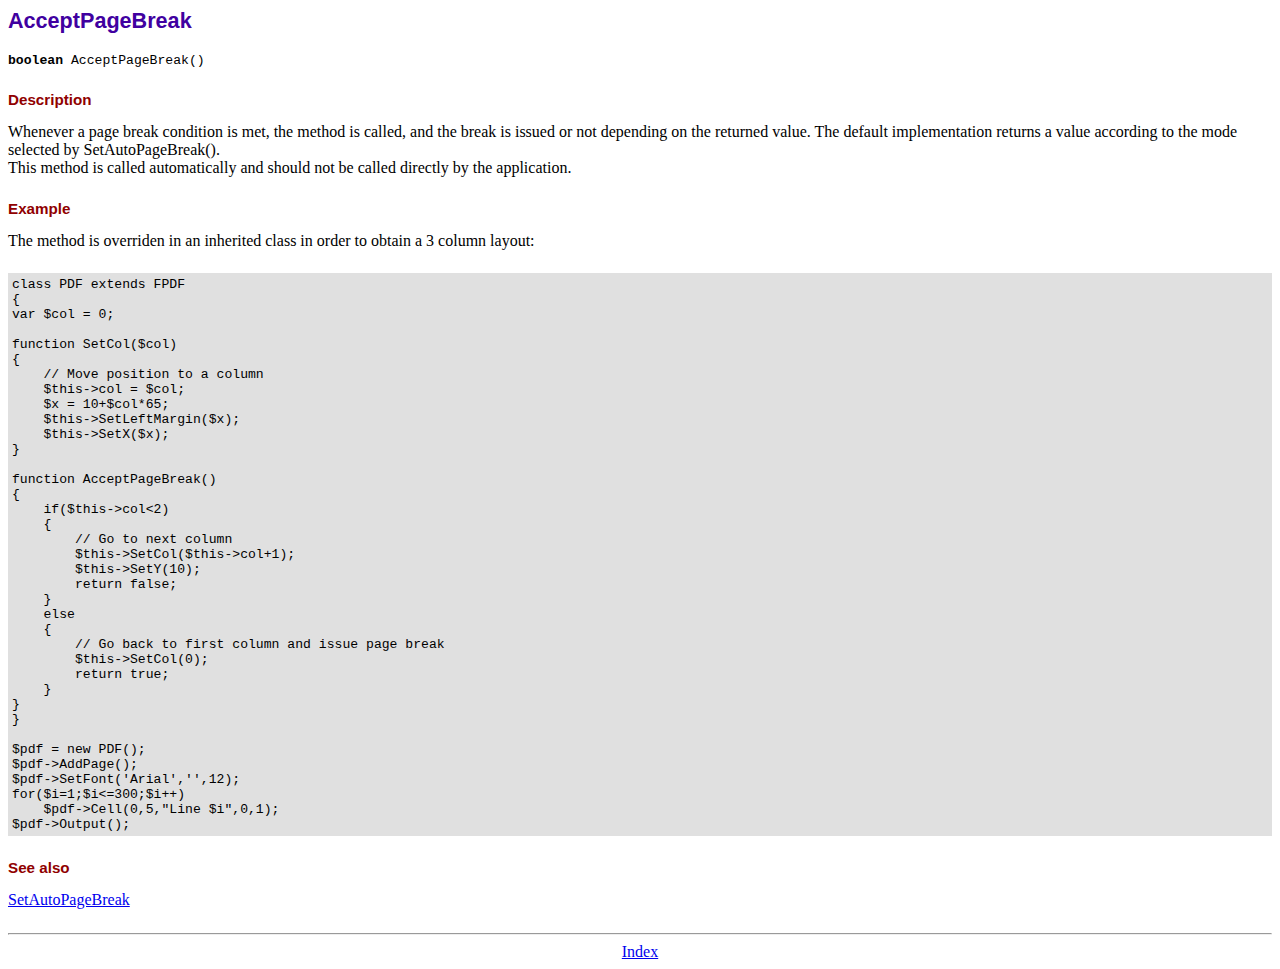
<file: fpdf184/doc/acceptpagebreak.htm>
<!DOCTYPE html PUBLIC "-//W3C//DTD HTML 4.01 Transitional//EN">
<html>
<head>
<meta http-equiv="Content-Type" content="text/html; charset=ISO-8859-1">
<title>AcceptPageBreak</title>
<link type="text/css" rel="stylesheet" href="../fpdf.css">
</head>
<body>
<h1>AcceptPageBreak</h1>
<code><b>boolean</b> AcceptPageBreak()</code>
<h2>Description</h2>
Whenever a page break condition is met, the method is called, and the break is issued or not
depending on the returned value. The default implementation returns a value according to the
mode selected by SetAutoPageBreak().
<br>
This method is called automatically and should not be called directly by the application.
<h2>Example</h2>
The method is overriden in an inherited class in order to obtain a 3 column layout:
<div class="doc-source">
<pre><code>class PDF extends FPDF
{
var $col = 0;

function SetCol($col)
{
    // Move position to a column
    $this-&gt;col = $col;
    $x = 10+$col*65;
    $this-&gt;SetLeftMargin($x);
    $this-&gt;SetX($x);
}

function AcceptPageBreak()
{
    if($this-&gt;col&lt;2)
    {
        // Go to next column
        $this-&gt;SetCol($this-&gt;col+1);
        $this-&gt;SetY(10);
        return false;
    }
    else
    {
        // Go back to first column and issue page break
        $this-&gt;SetCol(0);
        return true;
    }
}
}

$pdf = new PDF();
$pdf-&gt;AddPage();
$pdf-&gt;SetFont('Arial','',12);
for($i=1;$i&lt;=300;$i++)
    $pdf-&gt;Cell(0,5,"Line $i",0,1);
$pdf-&gt;Output();</code></pre>
</div>
<h2>See also</h2>
<a href="setautopagebreak.htm">SetAutoPageBreak</a>
<hr style="margin-top:1.5em">
<div style="text-align:center"><a href="index.htm">Index</a></div>
</body>
</html>
</file>
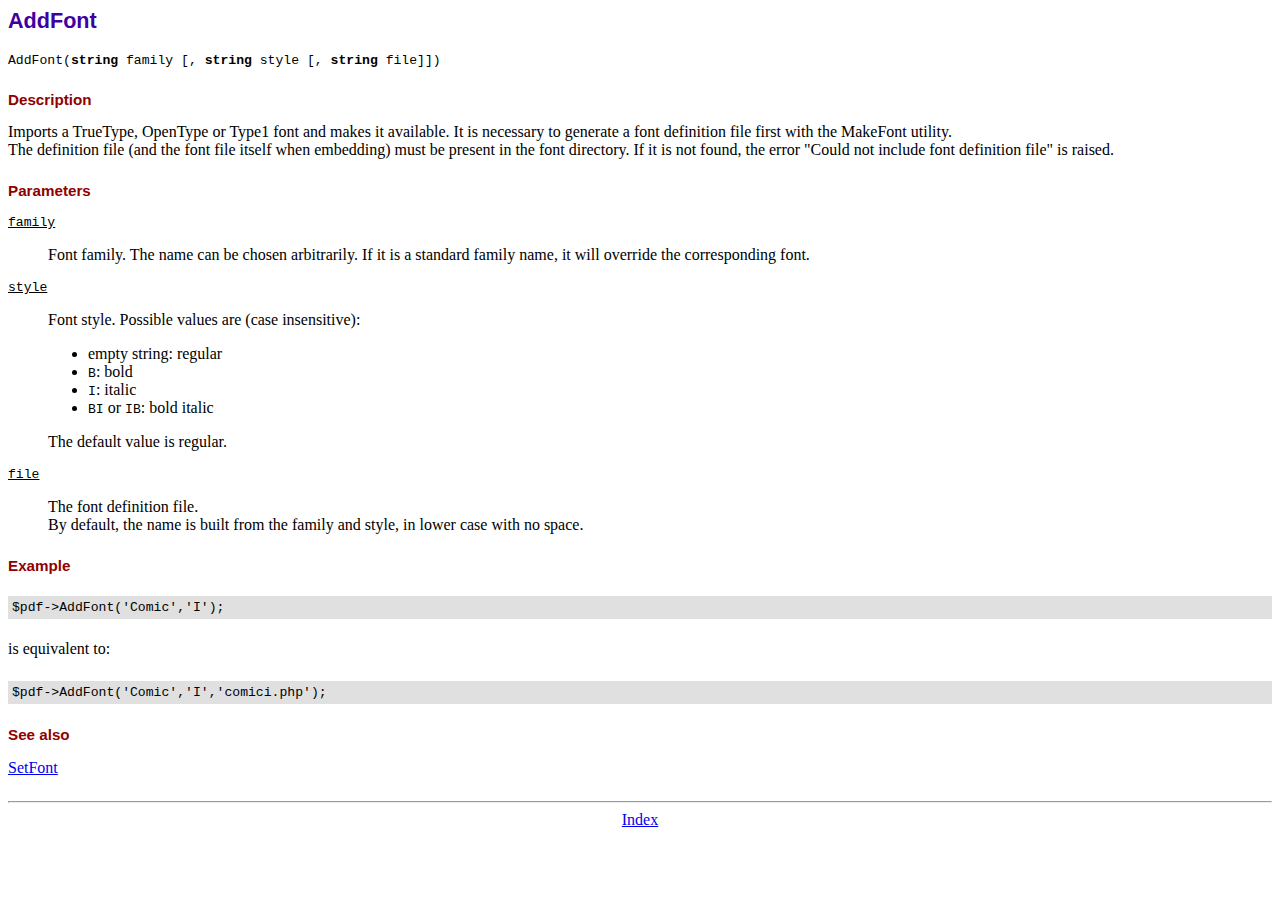
<file: fpdf184/doc/addfont.htm>
<!DOCTYPE html PUBLIC "-//W3C//DTD HTML 4.01 Transitional//EN">
<html>
<head>
<meta http-equiv="Content-Type" content="text/html; charset=ISO-8859-1">
<title>AddFont</title>
<link type="text/css" rel="stylesheet" href="../fpdf.css">
</head>
<body>
<h1>AddFont</h1>
<code>AddFont(<b>string</b> family [, <b>string</b> style [, <b>string</b> file]])</code>
<h2>Description</h2>
Imports a TrueType, OpenType or Type1 font and makes it available. It is necessary to generate a font
definition file first with the MakeFont utility.
<br>
The definition file (and the font file itself when embedding) must be present in the font directory.
If it is not found, the error "Could not include font definition file" is raised.
<h2>Parameters</h2>
<dl class="param">
<dt><code>family</code></dt>
<dd>
Font family. The name can be chosen arbitrarily. If it is a standard family name, it will
override the corresponding font.
</dd>
<dt><code>style</code></dt>
<dd>
Font style. Possible values are (case insensitive):
<ul>
<li>empty string: regular</li>
<li><code>B</code>: bold</li>
<li><code>I</code>: italic</li>
<li><code>BI</code> or <code>IB</code>: bold italic</li>
</ul>
The default value is regular.
</dd>
<dt><code>file</code></dt>
<dd>
The font definition file.
<br>
By default, the name is built from the family and style, in lower case with no space.
</dd>
</dl>
<h2>Example</h2>
<div class="doc-source">
<pre><code>$pdf-&gt;AddFont('Comic','I');</code></pre>
</div>
is equivalent to:
<div class="doc-source">
<pre><code>$pdf-&gt;AddFont('Comic','I','comici.php');</code></pre>
</div>
<h2>See also</h2>
<a href="setfont.htm">SetFont</a>
<hr style="margin-top:1.5em">
<div style="text-align:center"><a href="index.htm">Index</a></div>
</body>
</html>
</file>
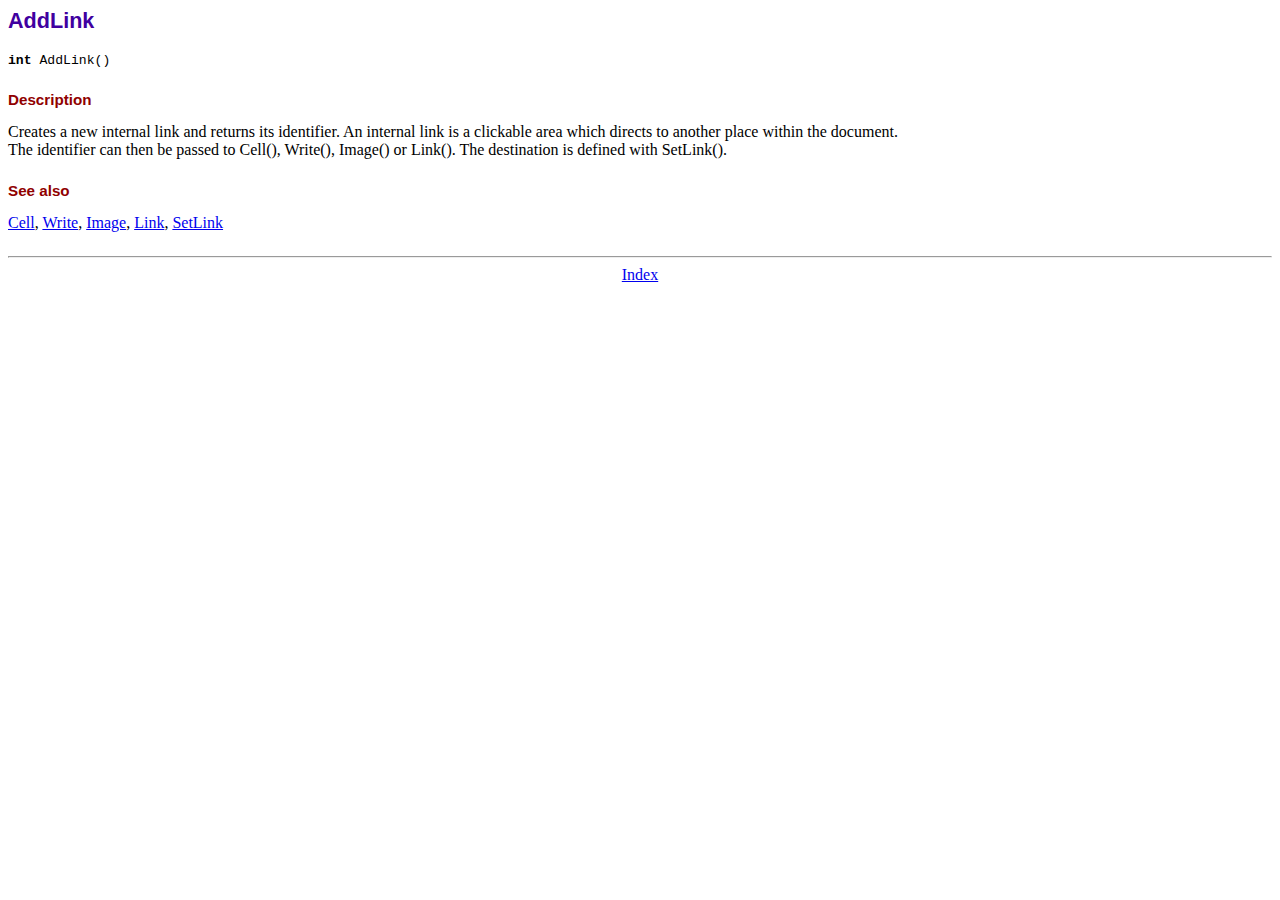
<file: fpdf184/doc/addlink.htm>
<!DOCTYPE html PUBLIC "-//W3C//DTD HTML 4.01 Transitional//EN">
<html>
<head>
<meta http-equiv="Content-Type" content="text/html; charset=ISO-8859-1">
<title>AddLink</title>
<link type="text/css" rel="stylesheet" href="../fpdf.css">
</head>
<body>
<h1>AddLink</h1>
<code><b>int</b> AddLink()</code>
<h2>Description</h2>
Creates a new internal link and returns its identifier. An internal link is a clickable area
which directs to another place within the document.
<br>
The identifier can then be passed to Cell(), Write(), Image() or Link(). The destination is
defined with SetLink().
<h2>See also</h2>
<a href="cell.htm">Cell</a>,
<a href="write.htm">Write</a>,
<a href="image.htm">Image</a>,
<a href="link.htm">Link</a>,
<a href="setlink.htm">SetLink</a>
<hr style="margin-top:1.5em">
<div style="text-align:center"><a href="index.htm">Index</a></div>
</body>
</html>
</file>
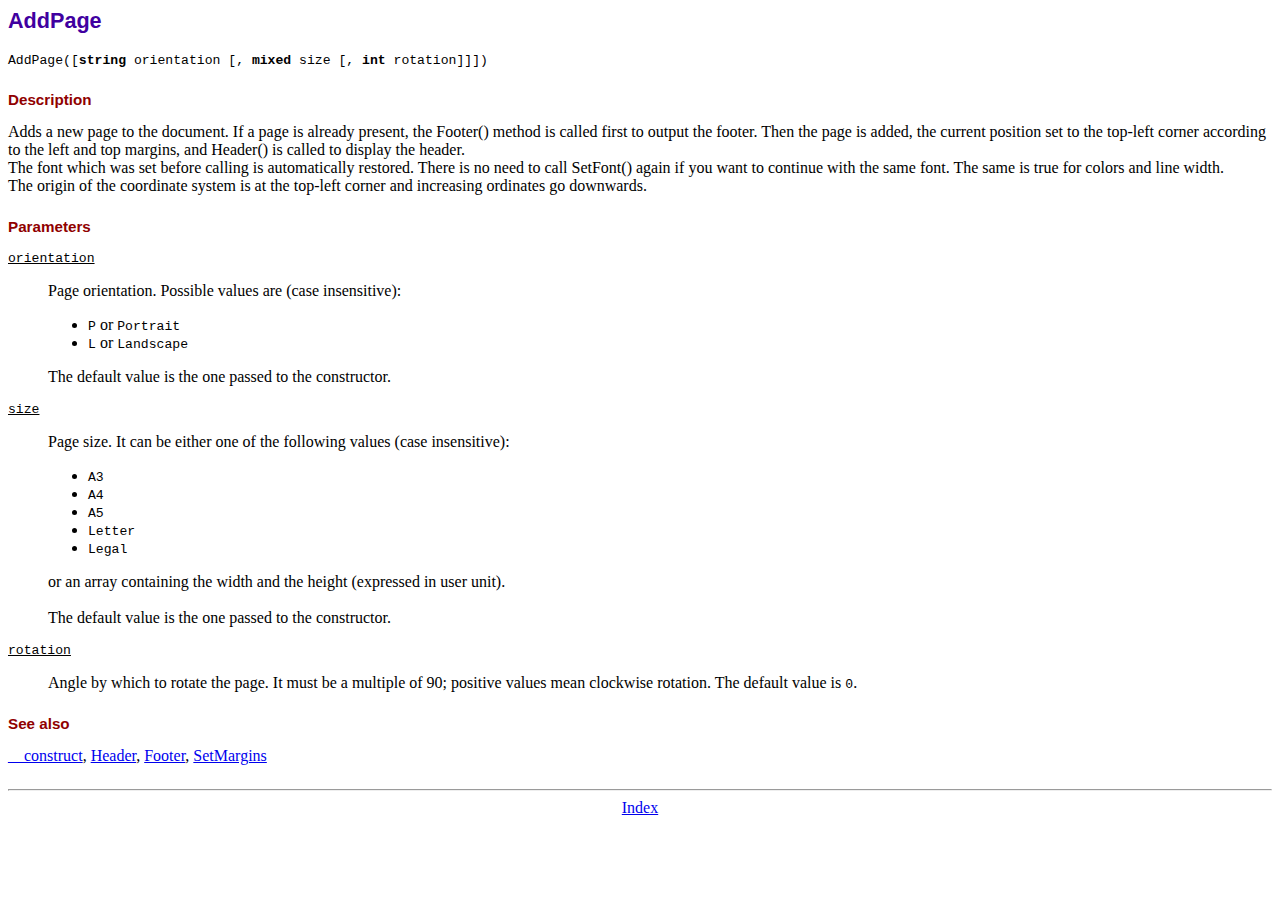
<file: fpdf184/doc/addpage.htm>
<!DOCTYPE html PUBLIC "-//W3C//DTD HTML 4.01 Transitional//EN">
<html>
<head>
<meta http-equiv="Content-Type" content="text/html; charset=ISO-8859-1">
<title>AddPage</title>
<link type="text/css" rel="stylesheet" href="../fpdf.css">
</head>
<body>
<h1>AddPage</h1>
<code>AddPage([<b>string</b> orientation [, <b>mixed</b> size [, <b>int</b> rotation]]])</code>
<h2>Description</h2>
Adds a new page to the document. If a page is already present, the Footer() method is called
first to output the footer. Then the page is added, the current position set to the top-left
corner according to the left and top margins, and Header() is called to display the header.
<br>
The font which was set before calling is automatically restored. There is no need to call
SetFont() again if you want to continue with the same font. The same is true for colors and
line width.
<br>
The origin of the coordinate system is at the top-left corner and increasing ordinates go
downwards.
<h2>Parameters</h2>
<dl class="param">
<dt><code>orientation</code></dt>
<dd>
Page orientation. Possible values are (case insensitive):
<ul>
<li><code>P</code> or <code>Portrait</code></li>
<li><code>L</code> or <code>Landscape</code></li>
</ul>
The default value is the one passed to the constructor.
</dd>
<dt><code>size</code></dt>
<dd>
Page size. It can be either one of the following values (case insensitive):
<ul>
<li><code>A3</code></li>
<li><code>A4</code></li>
<li><code>A5</code></li>
<li><code>Letter</code></li>
<li><code>Legal</code></li>
</ul>
or an array containing the width and the height (expressed in user unit).<br>
<br>
The default value is the one passed to the constructor.
</dd>
<dt><code>rotation</code></dt>
<dd>
Angle by which to rotate the page. It must be a multiple of 90; positive values
mean clockwise rotation. The default value is <code>0</code>.
</dd>
</dl>
<h2>See also</h2>
<a href="__construct.htm">__construct</a>,
<a href="header.htm">Header</a>,
<a href="footer.htm">Footer</a>,
<a href="setmargins.htm">SetMargins</a>
<hr style="margin-top:1.5em">
<div style="text-align:center"><a href="index.htm">Index</a></div>
</body>
</html>
</file>
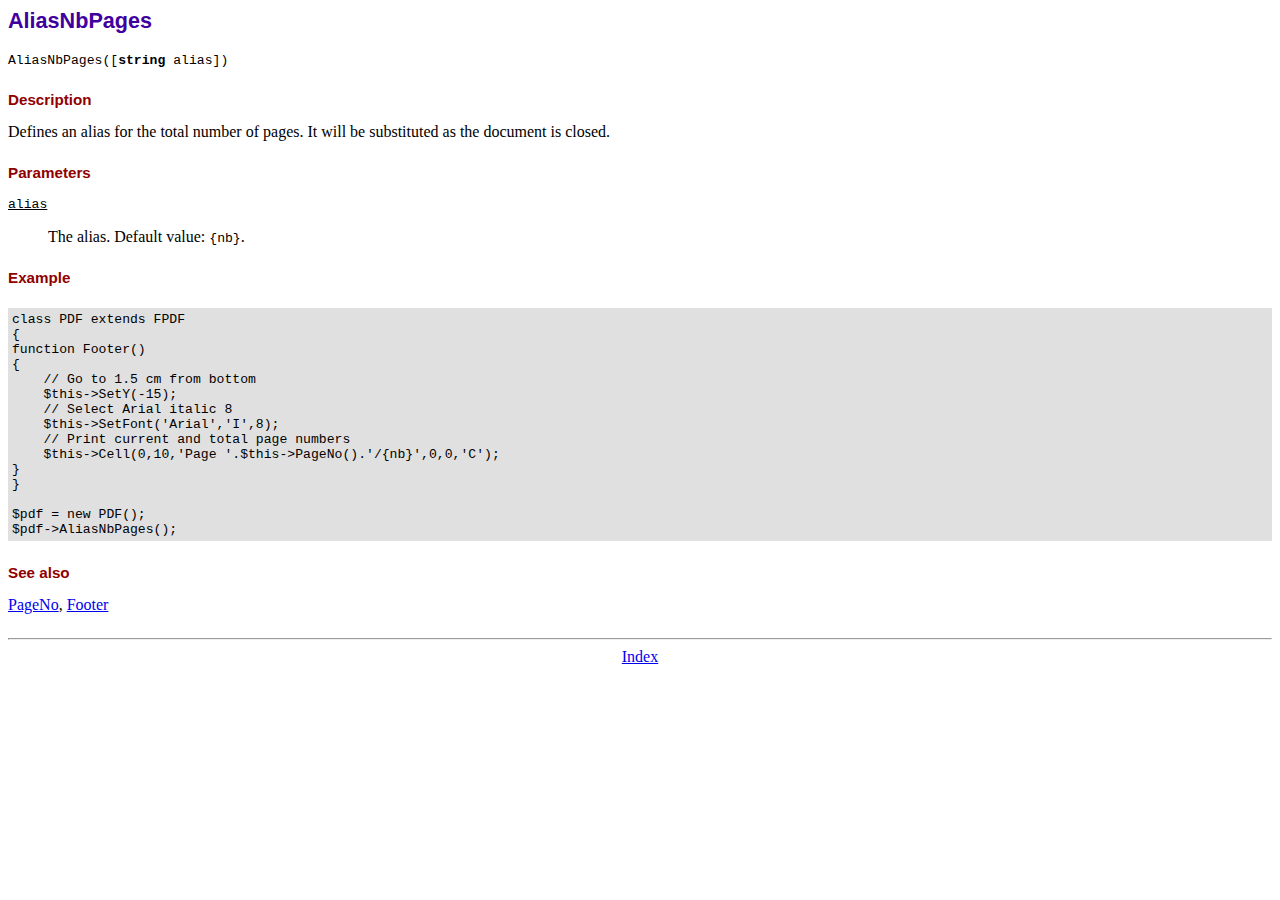
<file: fpdf184/doc/aliasnbpages.htm>
<!DOCTYPE html PUBLIC "-//W3C//DTD HTML 4.01 Transitional//EN">
<html>
<head>
<meta http-equiv="Content-Type" content="text/html; charset=ISO-8859-1">
<title>AliasNbPages</title>
<link type="text/css" rel="stylesheet" href="../fpdf.css">
</head>
<body>
<h1>AliasNbPages</h1>
<code>AliasNbPages([<b>string</b> alias])</code>
<h2>Description</h2>
Defines an alias for the total number of pages. It will be substituted as the document is
closed.
<h2>Parameters</h2>
<dl class="param">
<dt><code>alias</code></dt>
<dd>
The alias. Default value: <code>{nb}</code>.
</dd>
</dl>
<h2>Example</h2>
<div class="doc-source">
<pre><code>class PDF extends FPDF
{
function Footer()
{
    // Go to 1.5 cm from bottom
    $this-&gt;SetY(-15);
    // Select Arial italic 8
    $this-&gt;SetFont('Arial','I',8);
    // Print current and total page numbers
    $this-&gt;Cell(0,10,'Page '.$this-&gt;PageNo().'/{nb}',0,0,'C');
}
}

$pdf = new PDF();
$pdf-&gt;AliasNbPages();</code></pre>
</div>
<h2>See also</h2>
<a href="pageno.htm">PageNo</a>,
<a href="footer.htm">Footer</a>
<hr style="margin-top:1.5em">
<div style="text-align:center"><a href="index.htm">Index</a></div>
</body>
</html>
</file>
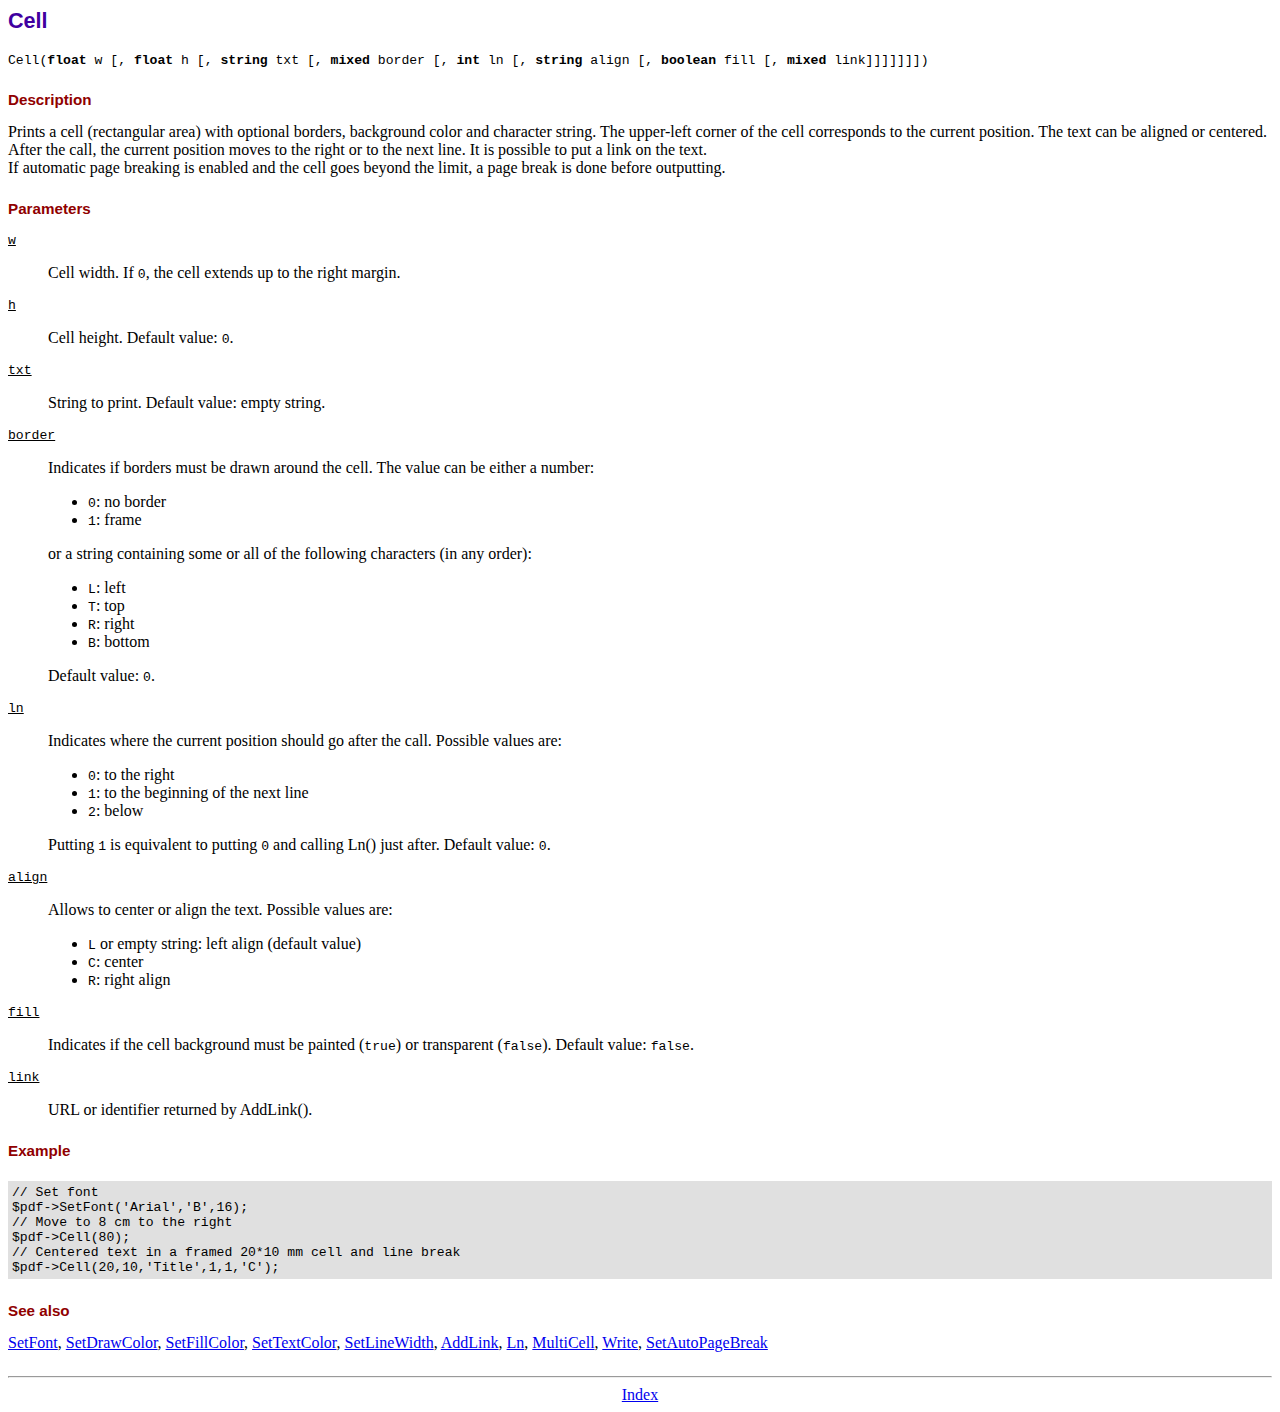
<file: fpdf184/doc/cell.htm>
<!DOCTYPE html PUBLIC "-//W3C//DTD HTML 4.01 Transitional//EN">
<html>
<head>
<meta http-equiv="Content-Type" content="text/html; charset=ISO-8859-1">
<title>Cell</title>
<link type="text/css" rel="stylesheet" href="../fpdf.css">
</head>
<body>
<h1>Cell</h1>
<code>Cell(<b>float</b> w [, <b>float</b> h [, <b>string</b> txt [, <b>mixed</b> border [, <b>int</b> ln [, <b>string</b> align [, <b>boolean</b> fill [, <b>mixed</b> link]]]]]]])</code>
<h2>Description</h2>
Prints a cell (rectangular area) with optional borders, background color and character string.
The upper-left corner of the cell corresponds to the current position. The text can be aligned
or centered. After the call, the current position moves to the right or to the next line. It is
possible to put a link on the text.
<br>
If automatic page breaking is enabled and the cell goes beyond the limit, a page break is
done before outputting.
<h2>Parameters</h2>
<dl class="param">
<dt><code>w</code></dt>
<dd>
Cell width. If <code>0</code>, the cell extends up to the right margin.
</dd>
<dt><code>h</code></dt>
<dd>
Cell height.
Default value: <code>0</code>.
</dd>
<dt><code>txt</code></dt>
<dd>
String to print.
Default value: empty string.
</dd>
<dt><code>border</code></dt>
<dd>
Indicates if borders must be drawn around the cell. The value can be either a number:
<ul>
<li><code>0</code>: no border</li>
<li><code>1</code>: frame</li>
</ul>
or a string containing some or all of the following characters (in any order):
<ul>
<li><code>L</code>: left</li>
<li><code>T</code>: top</li>
<li><code>R</code>: right</li>
<li><code>B</code>: bottom</li>
</ul>
Default value: <code>0</code>.
</dd>
<dt><code>ln</code></dt>
<dd>
Indicates where the current position should go after the call. Possible values are:
<ul>
<li><code>0</code>: to the right</li>
<li><code>1</code>: to the beginning of the next line</li>
<li><code>2</code>: below</li>
</ul>
Putting <code>1</code> is equivalent to putting <code>0</code> and calling Ln() just after.
Default value: <code>0</code>.
</dd>
<dt><code>align</code></dt>
<dd>
Allows to center or align the text. Possible values are:
<ul>
<li><code>L</code> or empty string: left align (default value)</li>
<li><code>C</code>: center</li>
<li><code>R</code>: right align</li>
</ul>
</dd>
<dt><code>fill</code></dt>
<dd>
Indicates if the cell background must be painted (<code>true</code>) or transparent (<code>false</code>).
Default value: <code>false</code>.
</dd>
<dt><code>link</code></dt>
<dd>
URL or identifier returned by AddLink().
</dd>
</dl>
<h2>Example</h2>
<div class="doc-source">
<pre><code>// Set font
$pdf-&gt;SetFont('Arial','B',16);
// Move to 8 cm to the right
$pdf-&gt;Cell(80);
// Centered text in a framed 20*10 mm cell and line break
$pdf-&gt;Cell(20,10,'Title',1,1,'C');</code></pre>
</div>
<h2>See also</h2>
<a href="setfont.htm">SetFont</a>,
<a href="setdrawcolor.htm">SetDrawColor</a>,
<a href="setfillcolor.htm">SetFillColor</a>,
<a href="settextcolor.htm">SetTextColor</a>,
<a href="setlinewidth.htm">SetLineWidth</a>,
<a href="addlink.htm">AddLink</a>,
<a href="ln.htm">Ln</a>,
<a href="multicell.htm">MultiCell</a>,
<a href="write.htm">Write</a>,
<a href="setautopagebreak.htm">SetAutoPageBreak</a>
<hr style="margin-top:1.5em">
<div style="text-align:center"><a href="index.htm">Index</a></div>
</body>
</html>
</file>
<file: fpdf184/fpdf.css>
body {font-family:"Times New Roman",serif}
h1 {font:bold 135% Arial,sans-serif; color:#4000A0; margin-bottom:0.9em}
h2 {font:bold 95% Arial,sans-serif; color:#900000; margin-top:1.5em; margin-bottom:1em}
dl.param dt {text-decoration:underline}
dl.param dd {margin-top:1em; margin-bottom:1em}
dl.param ul {margin-top:1em; margin-bottom:1em}
tt, code, kbd {font-family:"Courier New",Courier,monospace; font-size:82%}
div.source {margin-top:1.4em; margin-bottom:1.3em}
div.source pre {display:table; border:1px solid #24246A; width:100%; margin:0em; font-family:inherit; font-size:100%}
div.source code {display:block; border:1px solid #C5C5EC; background-color:#F0F5FF; padding:6px; color:#000000}
div.doc-source {margin-top:1.4em; margin-bottom:1.3em}
div.doc-source pre {display:table; width:100%; margin:0em; font-family:inherit; font-size:100%}
div.doc-source code {display:block; background-color:#E0E0E0; padding:4px}
.kw {color:#000080; font-weight:bold}
.str {color:#CC0000}
.cmt {color:#008000}
p.demo {text-align:center; margin-top:-0.9em}
a.demo {text-decoration:none; font-weight:bold; color:#0000CC}
a.demo:link {text-decoration:none; font-weight:bold; color:#0000CC}
a.demo:hover {text-decoration:none; font-weight:bold; color:#0000FF}
a.demo:active {text-decoration:none; font-weight:bold; color:#0000FF}
</file>
